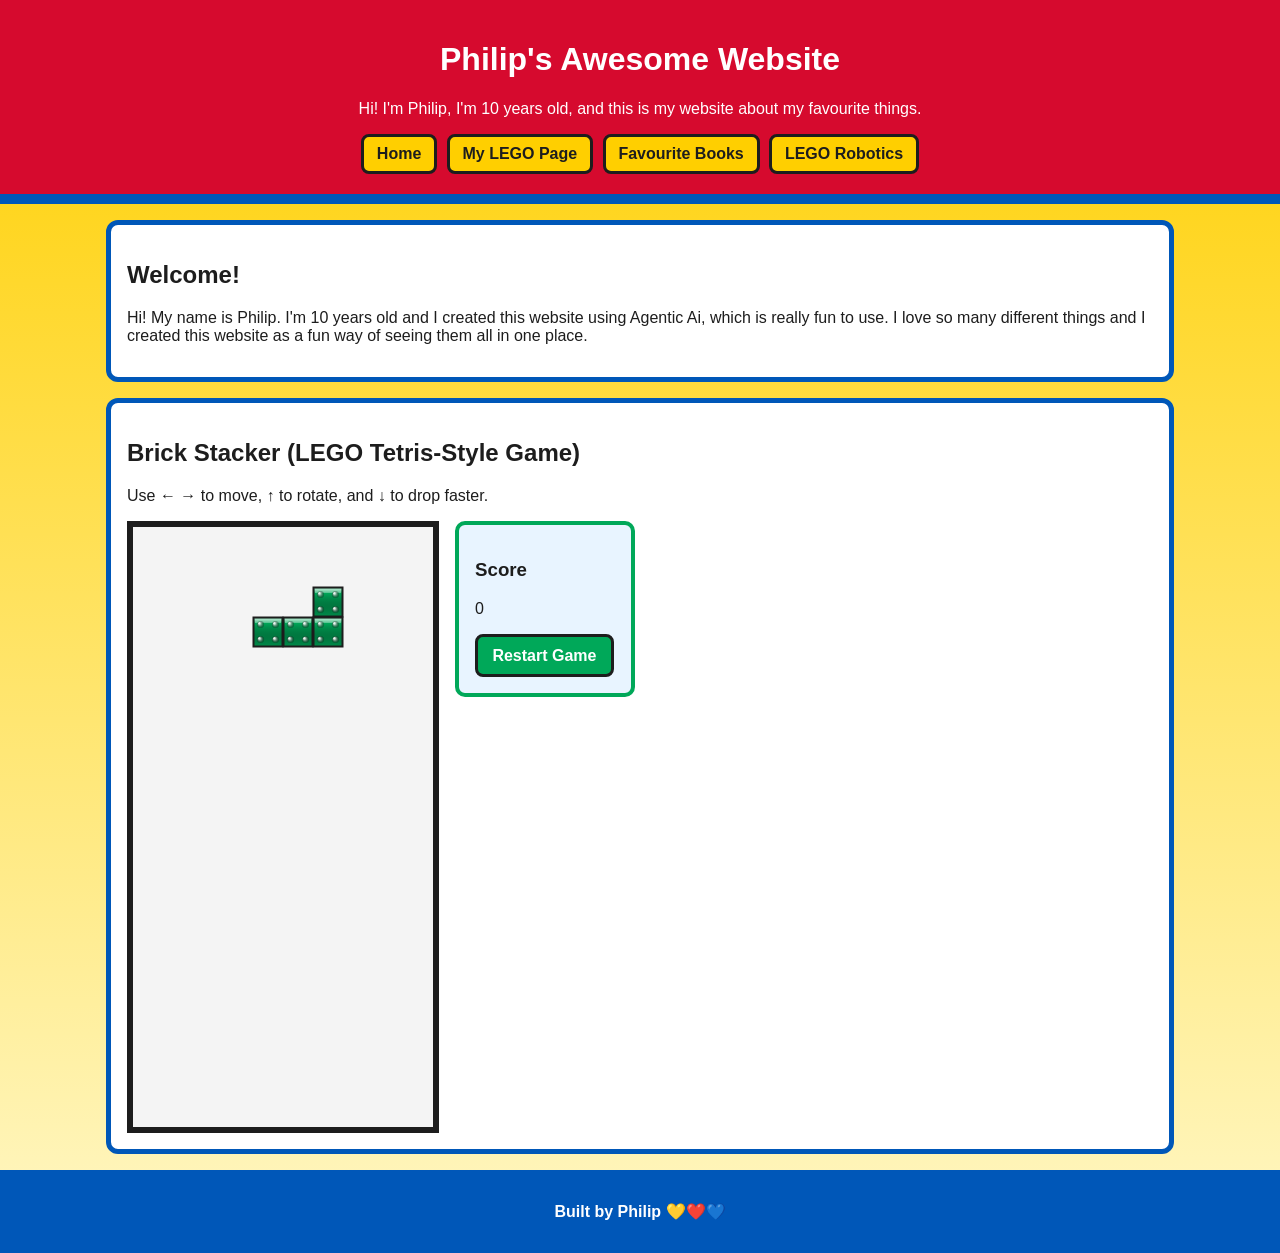
<file: index.html>
<!DOCTYPE html>
<html lang="en">
  <head>
    <meta charset="UTF-8" />
    <meta name="viewport" content="width=device-width, initial-scale=1.0" />
    <title>Philip's Awesome Website</title>
    <link rel="stylesheet" href="styles.css" />
  </head>
  <body>
    <header class="site-header">
      <h1>Philip's Awesome Website</h1>
      <p>Hi! I'm Philip, I'm 10 years old, and this is my website about my favourite things.</p>
      <nav>
        <a href="index.html" aria-current="page">Home</a>
        <a href="lego.html">My LEGO Page</a>
        <a href="books.html">Favourite Books</a>
        <a href="robotics.html">LEGO Robotics</a>
      </nav>
    </header>

    <main>
      <section class="card">
        <h2>Welcome!</h2>
        <p>
          Hi! My name is Philip. I'm 10 years old and I created this website using Agentic Ai, which is really fun to use. I love so many different things and I created this website as a fun way of seeing them all in one place.
        </p>
      </section>

      <section class="card game-section">
        <h2>Brick Stacker (LEGO Tetris-Style Game)</h2>
        <p>Use <strong>← →</strong> to move, <strong>↑</strong> to rotate, and <strong>↓</strong> to drop faster.</p>

        <div class="game-wrap">
          <canvas id="game" width="300" height="600" aria-label="Brick Stacker Game"></canvas>
          <aside class="score-panel">
            <h3>Score</h3>
            <p id="score">0</p>
            <button id="restartBtn">Restart Game</button>
          </aside>
        </div>
      </section>
    </main>

    <footer>
      <p>Built by Philip 💛❤️💙</p>
    </footer>

    <script src="script.js"></script>
  </body>
</html>
</file>
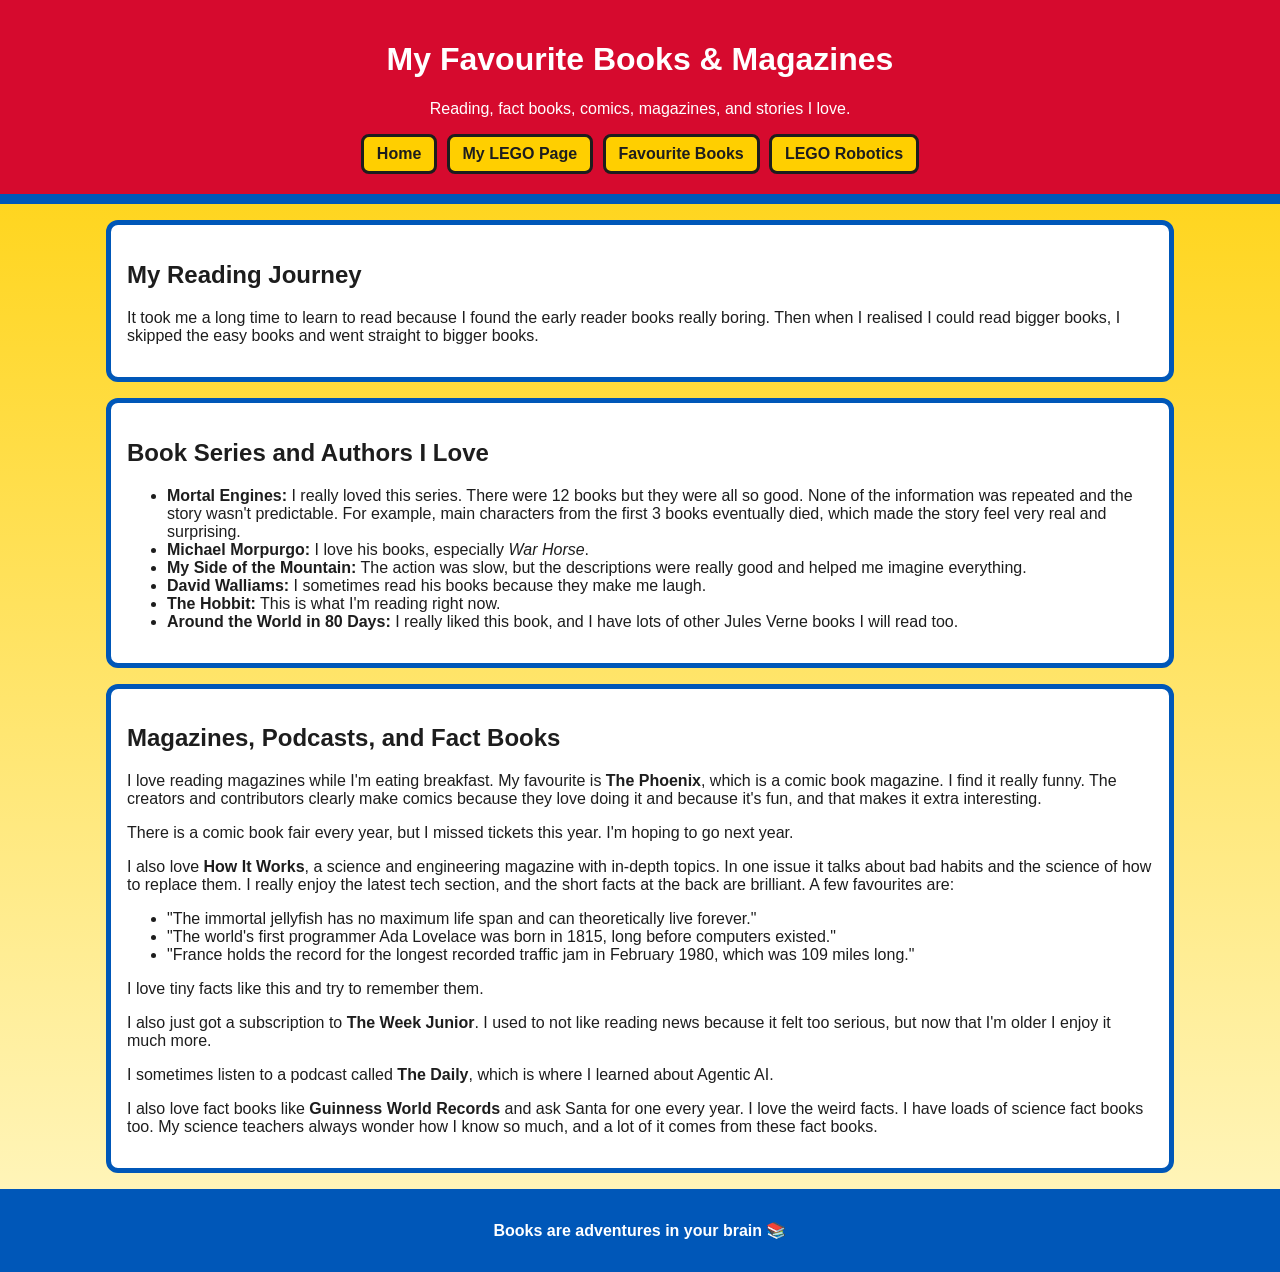
<file: books.html>
<!DOCTYPE html>
<html lang="en">
  <head>
    <meta charset="UTF-8" />
    <meta name="viewport" content="width=device-width, initial-scale=1.0" />
    <title>Philip's Awesome Website</title>
    <link rel="stylesheet" href="styles.css" />
  </head>
  <body>
    <header class="site-header">
      <h1>My Favourite Books & Magazines</h1>
      <p>Reading, fact books, comics, magazines, and stories I love.</p>
      <nav>
        <a href="index.html">Home</a>
        <a href="lego.html">My LEGO Page</a>
        <a href="books.html" aria-current="page">Favourite Books</a>
        <a href="robotics.html">LEGO Robotics</a>
      </nav>
    </header>

    <main>
      <section class="card">
        <h2>My Reading Journey</h2>
        <p>
          It took me a long time to learn to read because I found the early reader books really boring. Then when I realised I could read bigger books, I skipped the easy books and went straight to bigger books.
        </p>
      </section>

      <section class="card">
        <h2>Book Series and Authors I Love</h2>
        <ul>
          <li><strong>Mortal Engines:</strong> I really loved this series. There were 12 books but they were all so good. None of the information was repeated and the story wasn't predictable. For example, main characters from the first 3 books eventually died, which made the story feel very real and surprising.</li>
          <li><strong>Michael Morpurgo:</strong> I love his books, especially <em>War Horse</em>.</li>
          <li><strong>My Side of the Mountain:</strong> The action was slow, but the descriptions were really good and helped me imagine everything.</li>
          <li><strong>David Walliams:</strong> I sometimes read his books because they make me laugh.</li>
          <li><strong>The Hobbit:</strong> This is what I'm reading right now.</li>
          <li><strong>Around the World in 80 Days:</strong> I really liked this book, and I have lots of other Jules Verne books I will read too.</li>
        </ul>
      </section>

      <section class="card">
        <h2>Magazines, Podcasts, and Fact Books</h2>
        <p>
          I love reading magazines while I'm eating breakfast. My favourite is <strong>The Phoenix</strong>, which is a comic book magazine. I find it really funny. The creators and contributors clearly make comics because they love doing it and because it's fun, and that makes it extra interesting.
        </p>
        <p>
          There is a comic book fair every year, but I missed tickets this year. I'm hoping to go next year.
        </p>
        <p>
          I also love <strong>How It Works</strong>, a science and engineering magazine with in-depth topics. In one issue it talks about bad habits and the science of how to replace them. I really enjoy the latest tech section, and the short facts at the back are brilliant. A few favourites are:
        </p>
        <ul>
          <li>"The immortal jellyfish has no maximum life span and can theoretically live forever."</li>
          <li>"The world's first programmer Ada Lovelace was born in 1815, long before computers existed."</li>
          <li>"France holds the record for the longest recorded traffic jam in February 1980, which was 109 miles long."</li>
        </ul>
        <p>
          I love tiny facts like this and try to remember them.
        </p>
        <p>
          I also just got a subscription to <strong>The Week Junior</strong>. I used to not like reading news because it felt too serious, but now that I'm older I enjoy it much more.
        </p>
        <p>
          I sometimes listen to a podcast called <strong>The Daily</strong>, which is where I learned about Agentic AI.
        </p>
        <p>
          I also love fact books like <strong>Guinness World Records</strong> and ask Santa for one every year. I love the weird facts. I have loads of science fact books too. My science teachers always wonder how I know so much, and a lot of it comes from these fact books.
        </p>
      </section>
    </main>

    <footer>
      <p>Books are adventures in your brain 📚</p>
    </footer>
  </body>
</html>
</file>
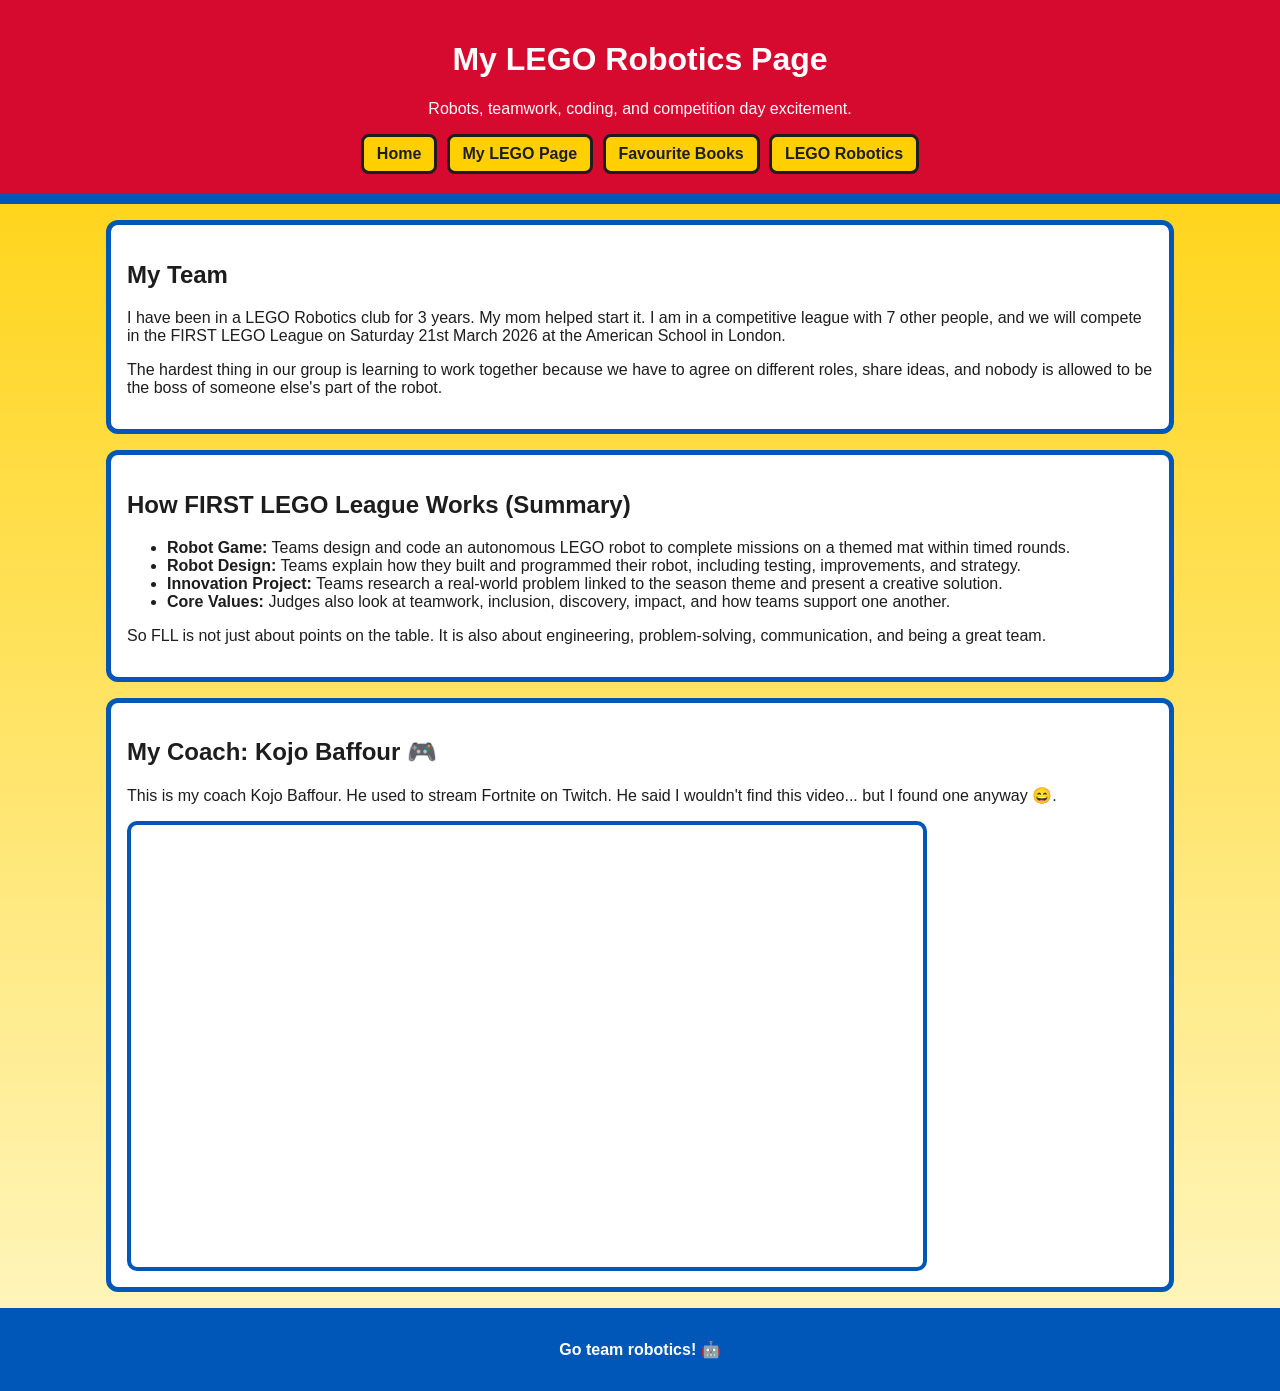
<file: robotics.html>
<!DOCTYPE html>
<html lang="en">
  <head>
    <meta charset="UTF-8" />
    <meta name="viewport" content="width=device-width, initial-scale=1.0" />
    <title>Philip's Awesome Website</title>
    <link rel="stylesheet" href="styles.css" />
  </head>
  <body>
    <header class="site-header">
      <h1>My LEGO Robotics Page</h1>
      <p>Robots, teamwork, coding, and competition day excitement.</p>
      <nav>
        <a href="index.html">Home</a>
        <a href="lego.html">My LEGO Page</a>
        <a href="books.html">Favourite Books</a>
        <a href="robotics.html" aria-current="page">LEGO Robotics</a>
      </nav>
    </header>

    <main>
      <section class="card">
        <h2>My Team</h2>
        <p>
          I have been in a LEGO Robotics club for 3 years. My mom helped start it. I am in a competitive league with 7 other people, and we will compete in the FIRST LEGO League on Saturday 21st March 2026 at the American School in London.
        </p>
        <p>
          The hardest thing in our group is learning to work together because we have to agree on different roles, share ideas, and nobody is allowed to be the boss of someone else's part of the robot.
        </p>
      </section>

      <section class="card">
        <h2>How FIRST LEGO League Works (Summary)</h2>
        <ul>
          <li><strong>Robot Game:</strong> Teams design and code an autonomous LEGO robot to complete missions on a themed mat within timed rounds.</li>
          <li><strong>Robot Design:</strong> Teams explain how they built and programmed their robot, including testing, improvements, and strategy.</li>
          <li><strong>Innovation Project:</strong> Teams research a real-world problem linked to the season theme and present a creative solution.</li>
          <li><strong>Core Values:</strong> Judges also look at teamwork, inclusion, discovery, impact, and how teams support one another.</li>
        </ul>
        <p>
          So FLL is not just about points on the table. It is also about engineering, problem-solving, communication, and being a great team.
        </p>
      </section>

      <section class="card">
        <h2>My Coach: Kojo Baffour 🎮</h2>
        <p>
          This is my coach Kojo Baffour. He used to stream Fortnite on Twitch. He said I wouldn't find this video... but I found one anyway 😄.
        </p>
        <div class="video-wrap">
          <iframe
            src="https://www.youtube.com/embed?listType=search&list=Kojo+Baffour+Fortnite"
            title="Kojo Baffour Fortnite video search"
            allow="accelerometer; autoplay; clipboard-write; encrypted-media; gyroscope; picture-in-picture"
            allowfullscreen
          ></iframe>
        </div>
      </section>
    </main>

    <footer>
      <p>Go team robotics! 🤖</p>
    </footer>
  </body>
</html>
</file>
<file: styles.css>
:root {
  --lego-red: #d60a2e;
  --lego-yellow: #ffcf00;
  --lego-blue: #0057b8;
  --lego-green: #00a859;
  --lego-black: #1d1d1d;
  --lego-white: #ffffff;
}

* {
  box-sizing: border-box;
}

body {
  margin: 0;
  font-family: Arial, Helvetica, sans-serif;
  background: linear-gradient(180deg, var(--lego-yellow), #fff7c5);
  color: var(--lego-black);
}

.site-header {
  text-align: center;
  background: var(--lego-red);
  color: var(--lego-white);
  padding: 1.25rem;
  border-bottom: 10px solid var(--lego-blue);
}

nav {
  margin-top: 0.75rem;
  display: flex;
  justify-content: center;
  gap: 0.6rem;
  flex-wrap: wrap;
}

nav a {
  display: inline-block;
  padding: 0.5rem 0.8rem;
  font-weight: 700;
  text-decoration: none;
  color: var(--lego-black);
  background: var(--lego-yellow);
  border: 3px solid var(--lego-black);
  border-radius: 8px;
}

main {
  max-width: 1100px;
  margin: 1rem auto;
  padding: 0 1rem;
}

.card {
  background: var(--lego-white);
  border: 5px solid var(--lego-blue);
  border-radius: 12px;
  padding: 1rem;
  margin-bottom: 1rem;
}

.game-wrap {
  display: flex;
  flex-wrap: wrap;
  gap: 1rem;
  align-items: flex-start;
}

canvas {
  border: 6px solid var(--lego-black);
  background: #f4f4f4;
  max-width: 100%;
}

.score-panel {
  background: #e8f4ff;
  border: 4px solid var(--lego-green);
  border-radius: 10px;
  padding: 1rem;
  min-width: 180px;
}

#restartBtn {
  cursor: pointer;
  border: 3px solid var(--lego-black);
  background: var(--lego-green);
  color: var(--lego-white);
  font-size: 1rem;
  font-weight: bold;
  padding: 0.6rem 0.9rem;
  border-radius: 8px;
}

table {
  width: 100%;
  border-collapse: collapse;
}

th,
td {
  border: 2px solid var(--lego-black);
  padding: 0.5rem;
  text-align: left;
  vertical-align: top;
}

th {
  background: var(--lego-yellow);
}

td img {
  width: 220px;
  max-width: 100%;
  border: 3px solid var(--lego-blue);
  border-radius: 8px;
}

.video-wrap {
  position: relative;
  width: 100%;
  max-width: 800px;
  aspect-ratio: 16 / 9;
  border: 4px solid var(--lego-blue);
  border-radius: 10px;
  overflow: hidden;
}

.video-wrap iframe {
  width: 100%;
  height: 100%;
  border: 0;
}

footer {
  text-align: center;
  font-weight: 700;
  padding: 1rem;
  background: var(--lego-blue);
  color: var(--lego-white);
}
</file>
